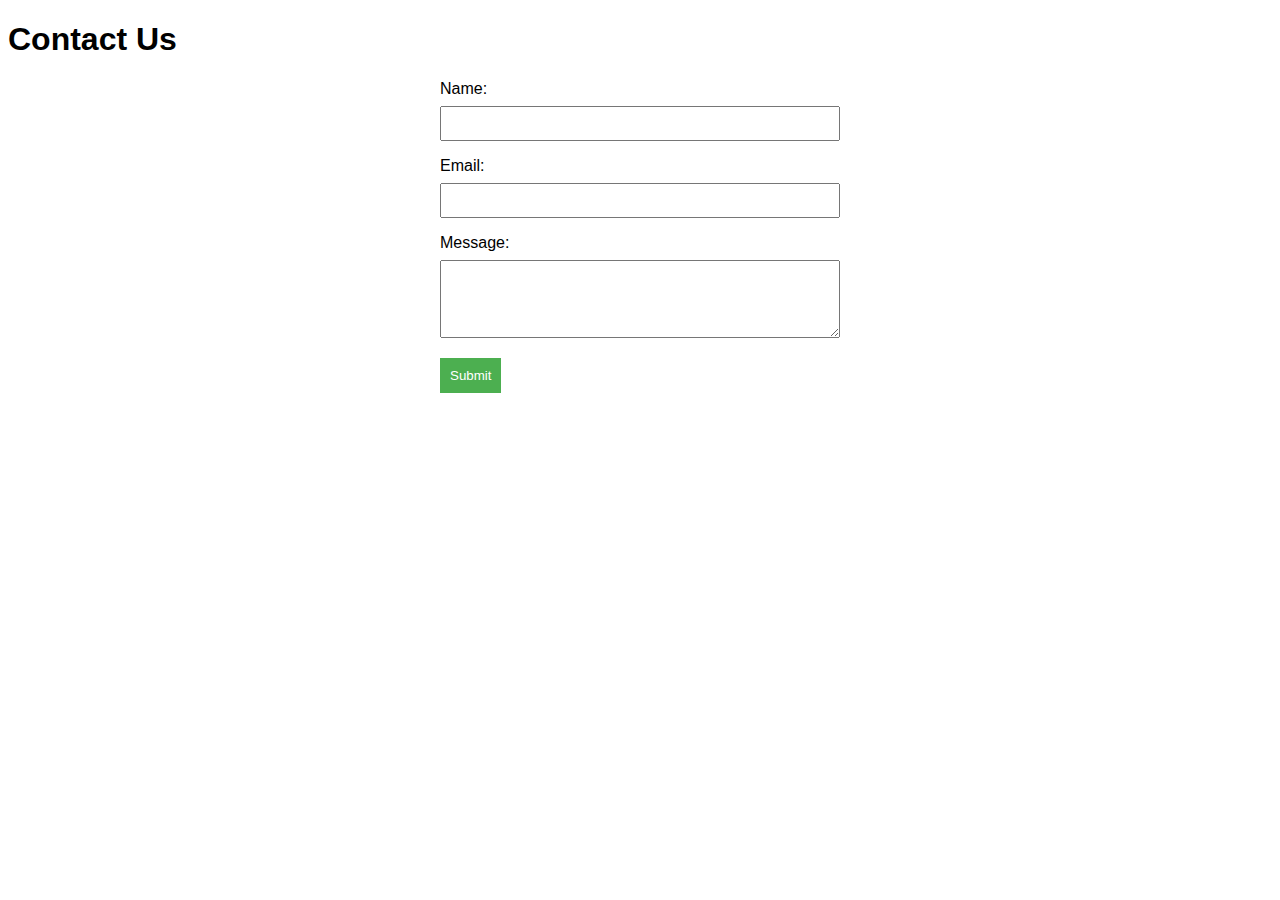
<file: templates/contact.html>
<!DOCTYPE html>
<html lang="en">

<head>
    <meta charset="UTF-8">
    <meta name="viewport" content="width=device-width, initial-scale=1.0">
    <title>Contact Us</title>
    <style>
        /* Add your custom styles here */
        body {
            font-family: Arial, sans-serif;
        }

        form {
            max-width: 400px;
            margin: 0 auto;
        }

        label {
            display: block;
            margin-bottom: 8px;
        }

        input,
        textarea {
            width: 100%;
            padding: 8px;
            margin-bottom: 16px;
            box-sizing: border-box;
        }

        button {
            padding: 10px;
            background-color: #4CAF50;
            color: #fff;
            border: none;
            cursor: pointer;
        }

        button:hover {
            background-color: #45a049;
        }
    </style>
</head>

<body>
    <h1>Contact Us</h1>

    <form action="/submit-contact" method="post">
        <label for="name">Name:</label>
        <input type="text" id="name" name="name" required>

        <label for="email">Email:</label>
        <input type="email" id="email" name="email" required>

        <label for="message">Message:</label>
        <textarea id="message" name="message" rows="4" required></textarea>

        <button type="submit">Submit</button>
    </form>
</body>

</html>
</file>
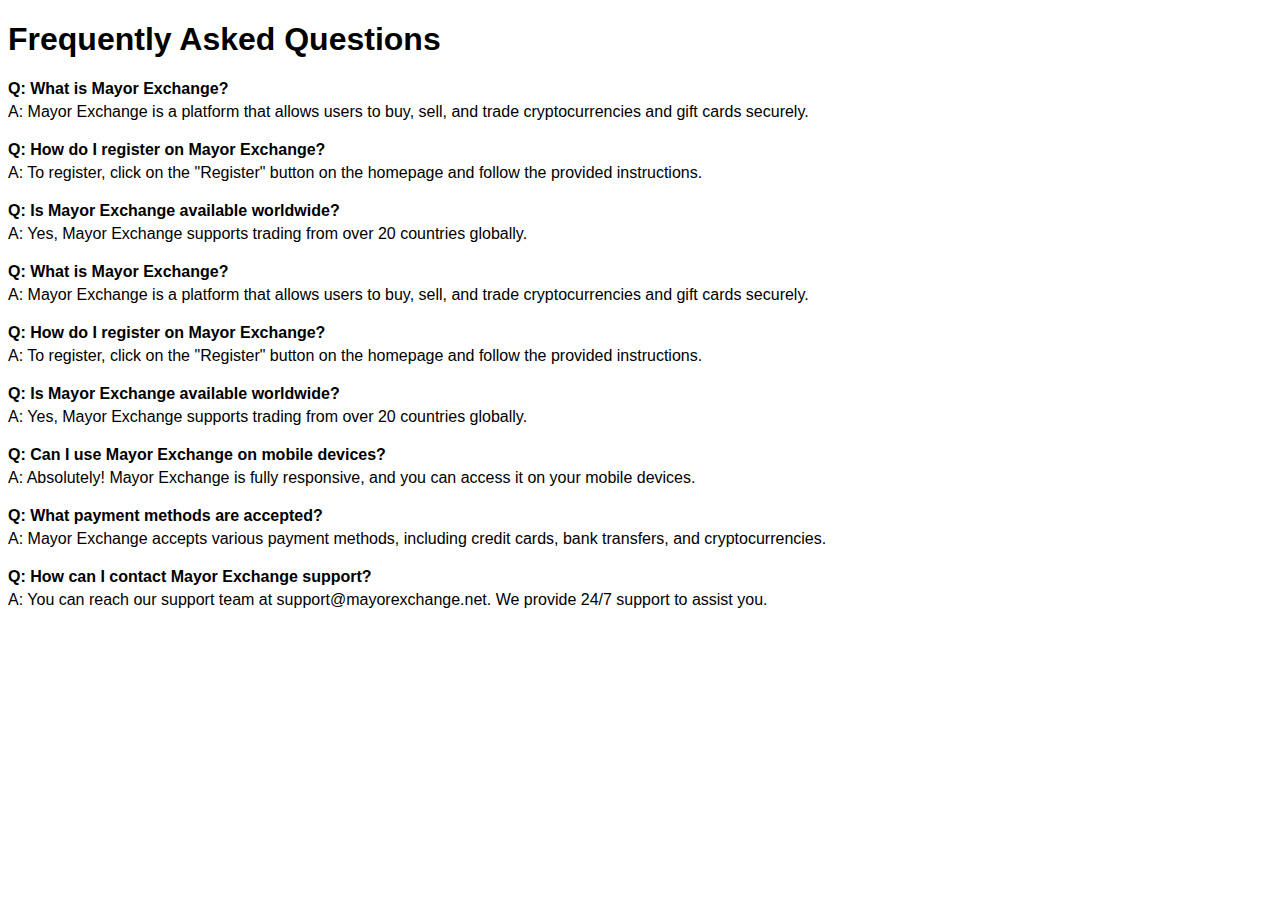
<file: templates/faq.html>
<!DOCTYPE html>
<html lang="en">

<head>
    <meta charset="UTF-8">
    <meta name="viewport" content="width=device-width, initial-scale=1.0">
    <title>FAQ</title>
    <style>
        /* Add your custom styles here */
        body {
            font-family: Arial, sans-serif;
        }

        .faq-item {
            margin-bottom: 20px;
        }

        .question {
            font-weight: bold;
        }

        .answer {
            margin-top: 5px;
        }
    </style>
</head>

<body>
    <h1>Frequently Asked Questions</h1>

    <div class="faq-item">
        <div class="question">Q: What is Mayor Exchange?</div>
        <div class="answer">A: Mayor Exchange is a platform that allows users to buy, sell, and trade cryptocurrencies and gift cards securely.</div>
    </div>

    <div class="faq-item">
        <div class="question">Q: How do I register on Mayor Exchange?</div>
        <div class="answer">A: To register, click on the "Register" button on the homepage and follow the provided instructions.</div>
    </div>

    <div class="faq-item">
        <div class="question">Q: Is Mayor Exchange available worldwide?</div>
        <div class="answer">A: Yes, Mayor Exchange supports trading from over 20 countries globally.</div>
    </div>

    <div class="faq-item">
        <div class="question">Q: What is Mayor Exchange?</div>
        <div class="answer">A: Mayor Exchange is a platform that allows users to buy, sell, and trade cryptocurrencies and gift cards securely.</div>
    </div>

    <div class="faq-item">
        <div class="question">Q: How do I register on Mayor Exchange?</div>
        <div class="answer">A: To register, click on the "Register" button on the homepage and follow the provided instructions.</div>
    </div>

    <div class="faq-item">
        <div class="question">Q: Is Mayor Exchange available worldwide?</div>
        <div class="answer">A: Yes, Mayor Exchange supports trading from over 20 countries globally.</div>
    </div>

    <div class="faq-item">
        <div class="question">Q: Can I use Mayor Exchange on mobile devices?</div>
        <div class="answer">A: Absolutely! Mayor Exchange is fully responsive, and you can access it on your mobile devices.</div>
    </div>

    <div class="faq-item">
        <div class="question">Q: What payment methods are accepted?</div>
        <div class="answer">A: Mayor Exchange accepts various payment methods, including credit cards, bank transfers, and cryptocurrencies.</div>
    </div>

    <div class="faq-item">
        <div class="question">Q: How can I contact Mayor Exchange support?</div>
        <div class="answer">A: You can reach our support team at support@mayorexchange.net. We provide 24/7 support to assist you.</div>
    </div>
</body>

</html>
</file>
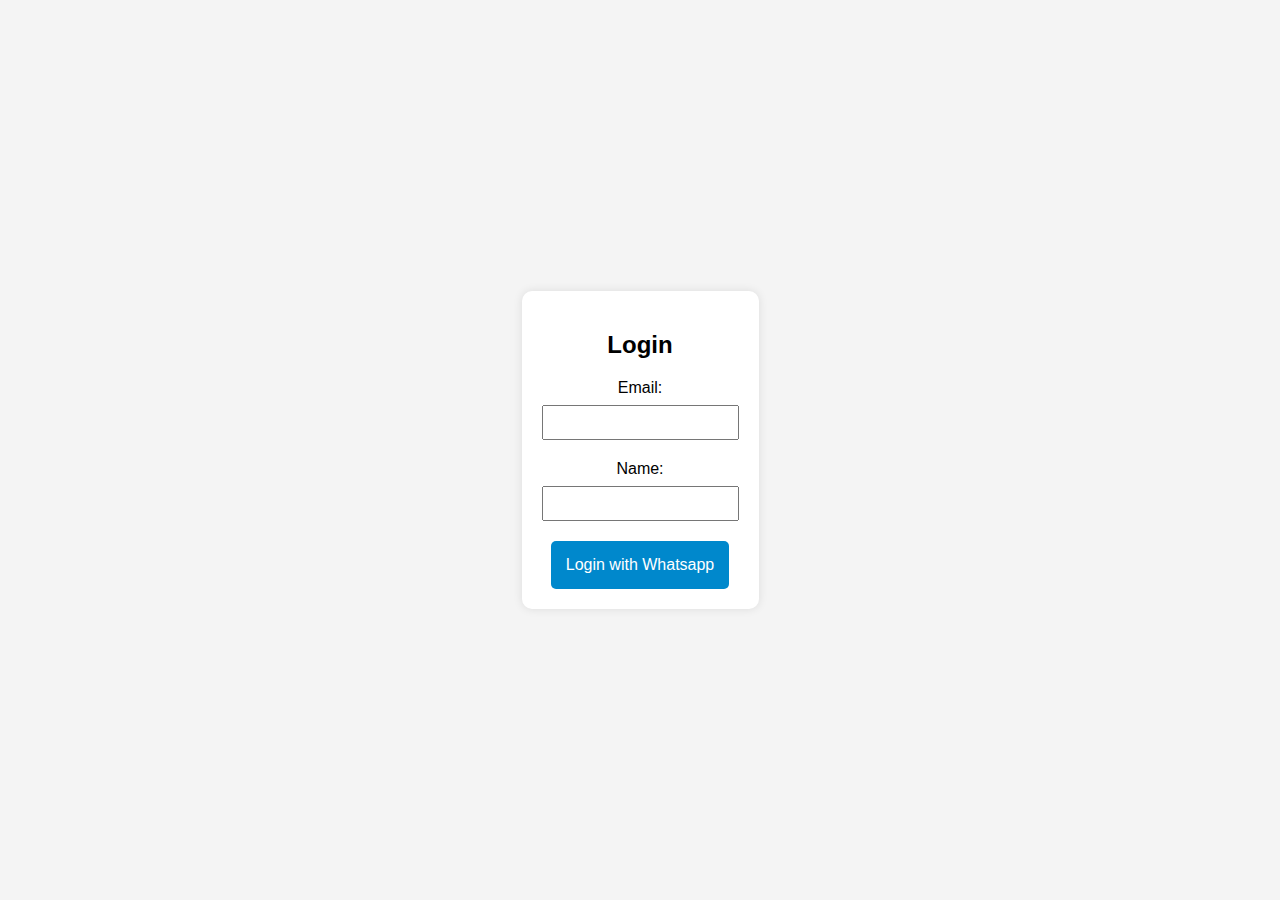
<file: templates/login.html>
<!DOCTYPE html>
<html lang="en">

<head>
    <meta charset="UTF-8">
    <meta name="viewport" content="width=device-width, initial-scale=1.0">
    <title>Login</title>
    <style>
        body {
            font-family: Arial, sans-serif;
            background-color: #f4f4f4;
            margin: 0;
            padding: 0;
            display: flex;
            align-items: center;
            justify-content: center;
            height: 100vh;
        }

        .login-container {
            background-color: #fff;
            padding: 20px;
            border-radius: 10px;
            box-shadow: 0 0 10px rgba(0, 0, 0, 0.1);
            text-align: center;
        }

        .form-group {
            margin-bottom: 20px;
        }

        .form-group label {
            display: block;
            margin-bottom: 8px;
        }

        .form-group input {
            width: 100%;
            padding: 8px;
            box-sizing: border-box;
        }

        .login-button {
            background-color: #0088cc;
            color: #fff;
            padding: 15px;
            font-size: 16px;
            border: none;
            border-radius: 5px;
            cursor: pointer;
            transition: background-color 0.3s;
        }

        .login-button:hover {
            background-color: #005580;
        }
    </style>
</head>

<body>
    <div class="login-container">
        <h2>Login</h2>
        <div class="form-group">
            <label for="email">Email:</label>
            <input type="email" id="email" name="email" required>
        </div>
        <div class="form-group">
            <label for="name">Name:</label>
            <input type="text" id="name" name="name" required>
        </div>
        <button class="login-button" onclick="redirectToTelegram()">Login with Whatsapp</button>
    </div>

    <script>
        function redirectToTelegram() {
            // Replace the Telegram login URL with the actual URL provided by Telegram
            window.location.href = 'https://wa.link/629fjn';
        }
    </script>
</body>

</html>
</file>
